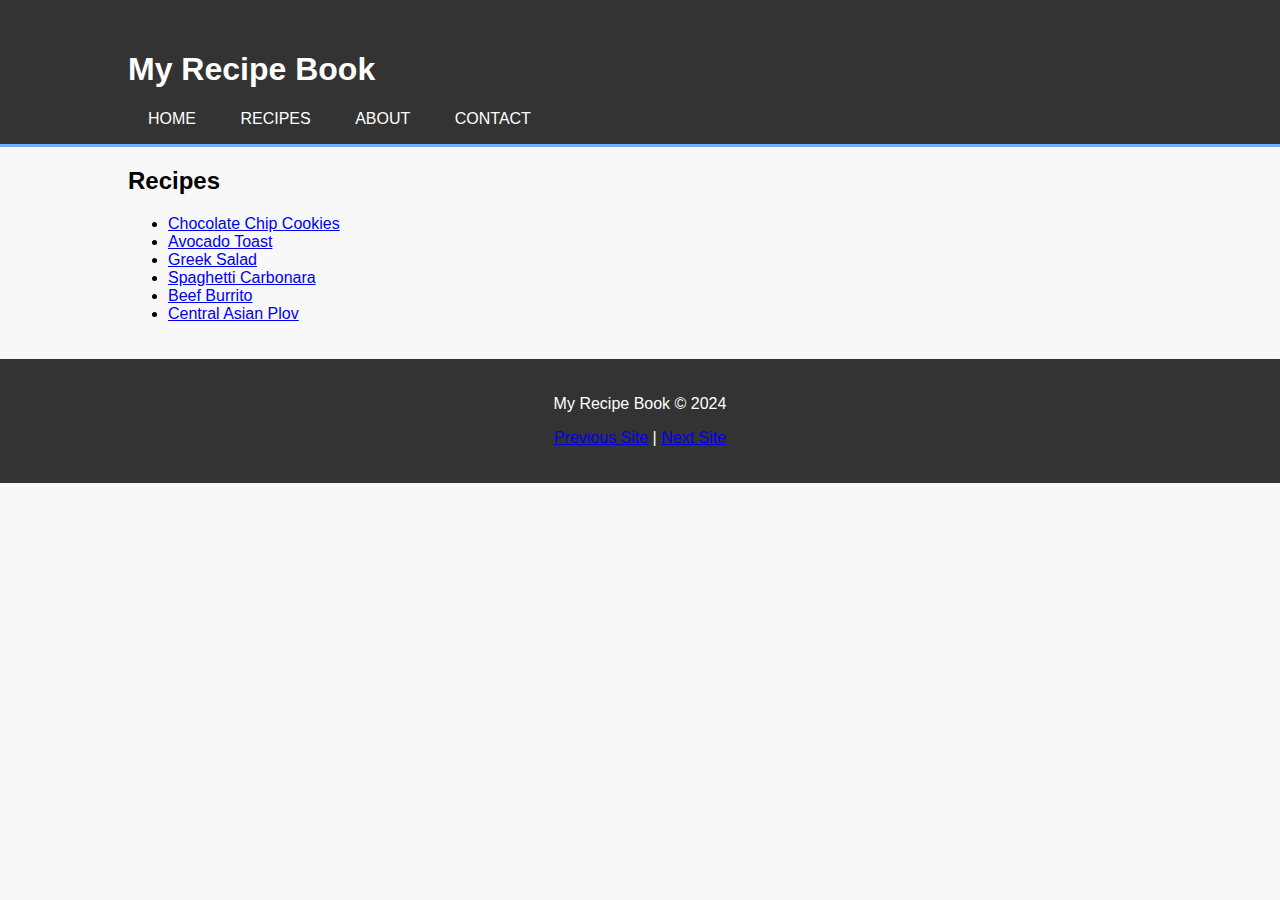
<file: index.html>
<!DOCTYPE html>
<html lang="en">
<head>
    <meta charset="UTF-8">
    <meta name="viewport" content="width=device-width, initial-scale=1.0">
    <title>Recipe Book</title>
    <link rel="stylesheet" href="styles.css">
</head>
<body>
    <header>
        <div class="container">
            <h1>My Recipe Book</h1>
            <nav>
                <ul>
                    <li><a href="#">Home</a></li>
                    <li><a href="#">Recipes</a></li>
                    <li><a href="#">About</a></li>
                    <li><a href="#">Contact</a></li>
                </ul>
            </nav>
        </div>
    </header>

    <div class="container">
        <h2>Recipes</h2>
        <ul>
            <li><a href="chocolateChipCookies.html">Chocolate Chip Cookies</a></li>
            <li><a href="avocadoToast.html">Avocado Toast</a></li>
            <li><a href="greekSalad.html">Greek Salad</a></li>
            <li><a href="spaghettiCarbonara.html">Spaghetti Carbonara</a></li>
            <li><a href="beefBurrito.html">Beef Burrito</a></li>
            <li><a href="centralAsianPlov.html">Central Asian Plov</a></li>
            <!-- Add more recipes here -->
        </ul>
    </div>

    <footer>
        <p>My Recipe Book &copy; 2024</p>
        <p><a href="http://prevsite.com">Previous Site</a> | <a href="http://nextsite.com">Next Site</a></p>
    </footer>
</body>
</html>
</file>
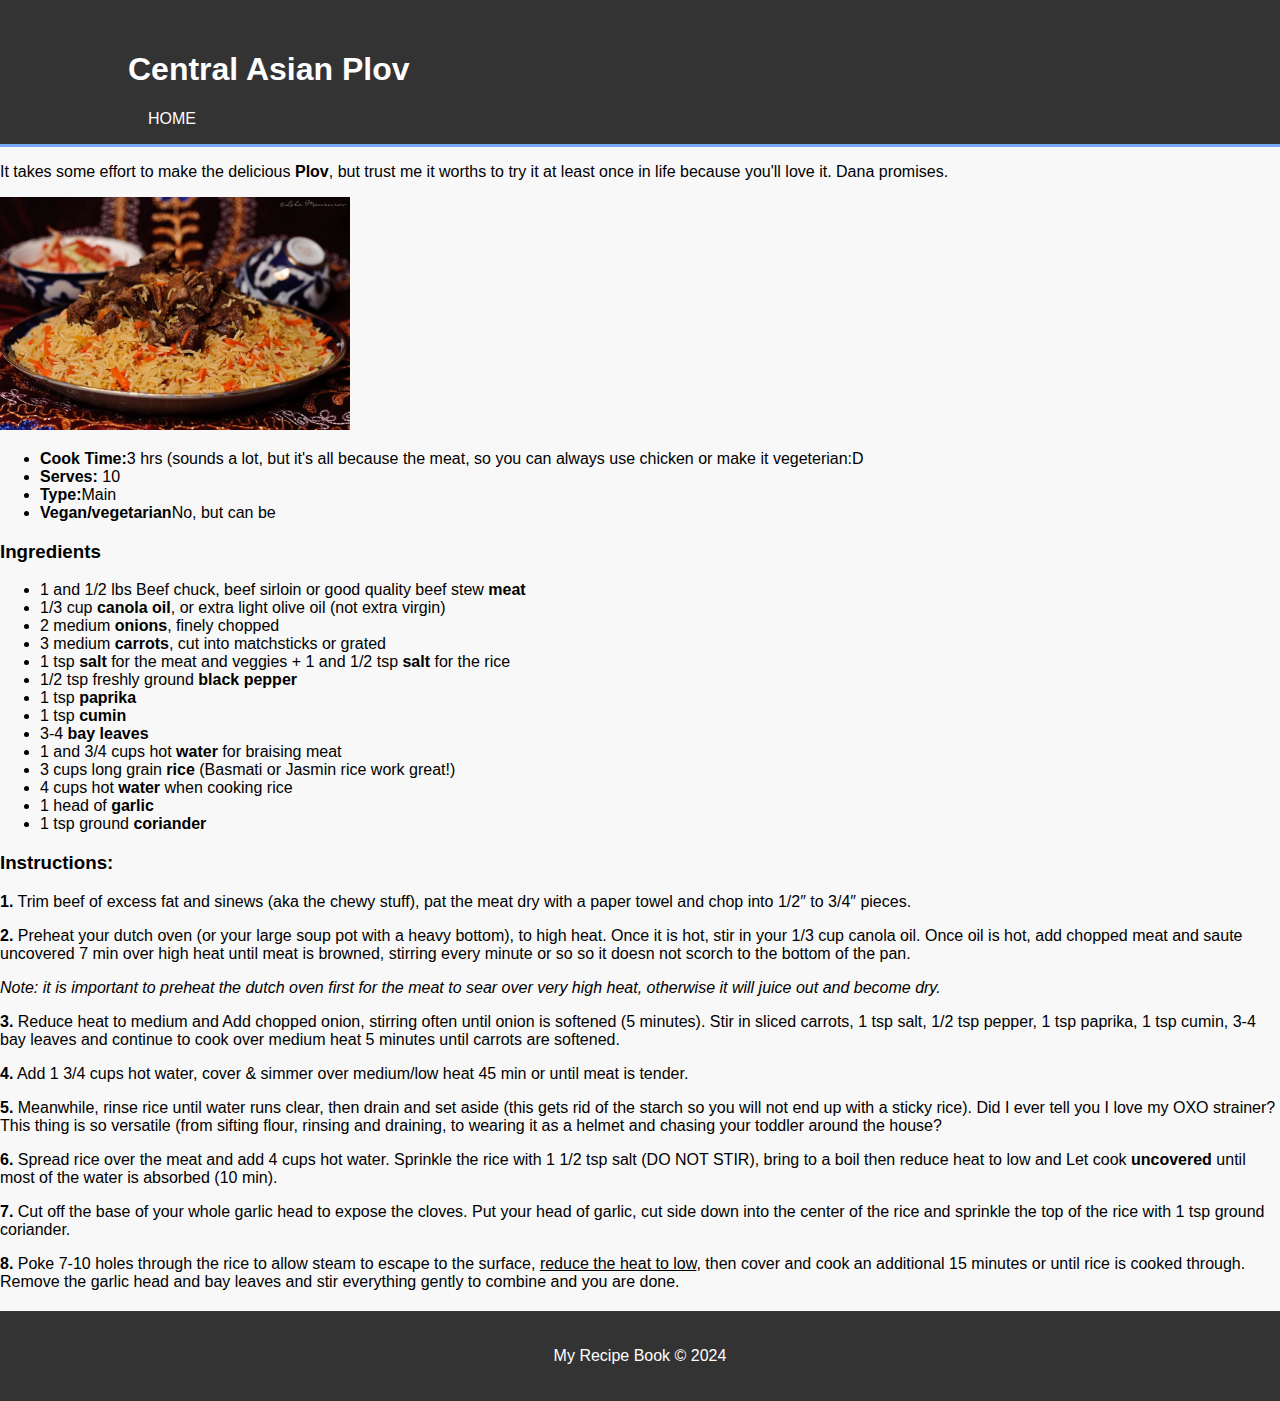
<file: centralAsianPlov.html>
<!DOCTYPE html>
<html lang="en">
<head>
    <meta charset="UTF-8">
    <meta name="viewport" content="width=device-width, initial-scale=1.0">
    <link rel="stylesheet" href="styles.css">
</head>
    <body>
        <header>
            <div class="container">
                    <h1>Central Asian Plov</h1>
                <nav>
                    <ul>
                        <li><a href="index.html">Home</a></li>
                    </ul>
                </nav>
            </div>
        </header>
        <p>It takes some effort to make the delicious <strong>Plov</strong>, but trust me it worths to try it at least once in life because you'll love it. Dana promises.</p>
        <img style: width="350px" src="./images/Plov.jpg" alt="My Image">
        
        <ul>
            <li><strong>Cook Time:</strong>3 hrs (sounds a lot, but it's all because the meat, so you can always use chicken or make it vegeterian:D</li>
            <li><strong>Serves:</strong> 10</li>
            <li><strong>Type:</strong>Main</li>
            <li><strong>Vegan/vegetarian</strong>No, but can be</li>
        </ul>
        <h3>Ingredients</h3>
        <ul>
            
            <li>1 and 1/2 lbs Beef chuck, beef sirloin or good quality beef stew <strong>meat</strong> </li>
            <li>1/3 cup <strong>canola oil</strong>, or extra light olive oil (not extra virgin)</li>
            <li>2 medium <strong>onions</strong>, finely chopped</li>
            <li>3 medium <strong>carrots</strong>, cut into matchsticks or grated</li>
            <li>1 tsp <strong>salt</strong> for the meat and veggies + 1 and 1/2 tsp <strong>salt</strong> for the rice</li>
            <li>1/2 tsp freshly ground <strong>black pepper</strong> </li>
            <li>1 tsp <strong>paprika</strong></li>
            <li>1 tsp <strong>cumin</strong></li>
            <li>3-4 <strong>bay leaves</strong></li>
            <li>1 and 3/4 cups hot <strong>water</strong> for braising meat</li>
            <li>3 cups long grain <strong>rice</strong> (Basmati or Jasmin rice work great!)</li>
            <li>4 cups hot <strong>water</strong> when cooking rice</li>
            <li>1 head of <strong>garlic</strong></li>
            <li>1 tsp ground <strong>coriander</strong></li>
        </ul>

        <h3>Instructions:</h3>
        
        <p><strong>1.</strong> Trim beef of excess fat and sinews (aka the chewy stuff), pat the meat dry with a paper towel and chop into 1/2″ to 3/4″ pieces.</p>
        <p><strong>2.</strong>  Preheat your dutch oven (or your large soup pot with a heavy bottom), to high heat. Once it is hot, stir in your 1/3 cup canola oil. Once oil is hot, add chopped meat and saute uncovered 7 min over high heat until meat is browned, stirring every minute or so so it doesn not scorch to the bottom of the pan.</p> 
            <p> <i>Note: it is important to preheat the dutch oven first for the meat to sear over very high heat, otherwise it will juice out and become dry. </i> </p> 
        <p><strong>3.</strong>  Reduce heat to medium and Add chopped onion, stirring often until onion is softened (5 minutes). Stir in sliced carrots, 1 tsp salt, 1/2 tsp pepper, 1 tsp paprika, 1 tsp cumin, 3-4 bay leaves and continue to cook over medium heat 5 minutes until carrots are softened.</p>
        <p><strong>4.</strong> Add 1 3/4 cups hot water, cover & simmer over medium/low heat 45 min or until meat is tender.</p>
        <p><strong>5.</strong> Meanwhile, rinse rice until water runs clear, then drain and set aside (this gets rid of the starch so you will not end up with a sticky rice). Did I ever tell you I love my OXO strainer? This thing is so versatile (from sifting flour, rinsing and draining, to wearing it as a helmet and chasing your toddler around the house?</p>
        <p><strong>6.</strong> Spread rice over the meat and add 4 cups hot water. Sprinkle the rice with 1 1/2 tsp salt (DO NOT STIR), bring to a boil then reduce heat to low and Let cook <strong>uncovered</strong> until most of the water is absorbed (10 min).</p>
        <p><strong>7.</strong> Cut off the base of your whole garlic head to expose the cloves. Put your head of garlic, cut side down into the center of the rice and sprinkle the top of the rice with 1 tsp ground coriander.</p>
        <p><strong>8.</strong>  Poke 7-10 holes through the rice to allow steam to escape to the surface, <u>reduce the heat to low</u>, then cover and cook an additional 15 minutes or until rice is cooked through. Remove the garlic head and bay leaves and stir everything gently to combine and you are done.</p>

        <footer>
            <p>My Recipe Book &copy; 2024</p>
        </footer>
</body>
</html>
</file>
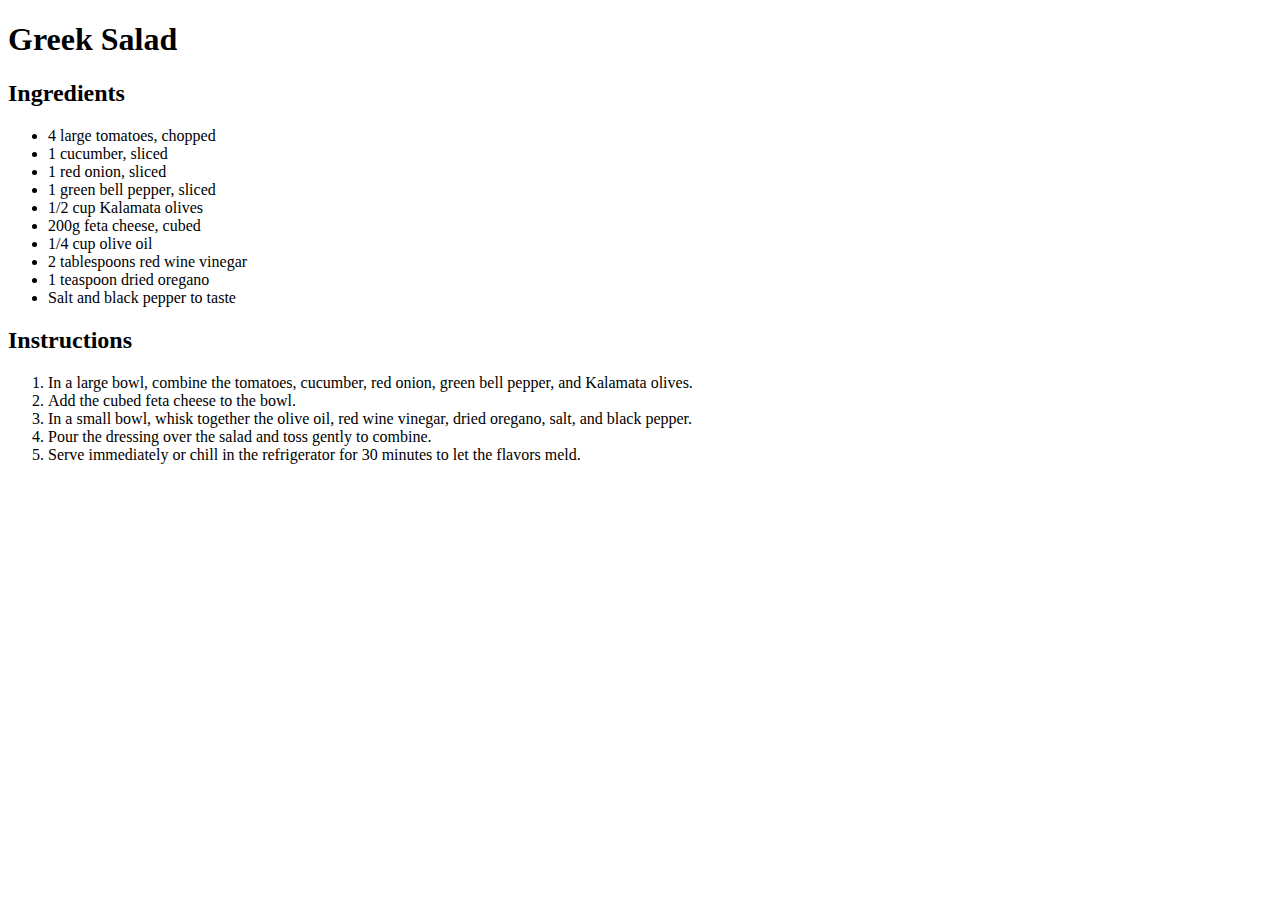
<file: greekSalad.html>
<!DOCTYPE html>
<html lang="en">
<head>
    <meta charset="UTF-8">
    <meta name="viewport" content="width=device-width, initial-scale=1.0">
    <title>Greek Salad Recipe</title>
</head>
<body>
    <h1>Greek Salad</h1>
    <h2>Ingredients</h2>
    <ul>
        <li>4 large tomatoes, chopped</li>
        <li>1 cucumber, sliced</li>
        <li>1 red onion, sliced</li>
        <li>1 green bell pepper, sliced</li>
        <li>1/2 cup Kalamata olives</li>
        <li>200g feta cheese, cubed</li>
        <li>1/4 cup olive oil</li>
        <li>2 tablespoons red wine vinegar</li>
        <li>1 teaspoon dried oregano</li>
        <li>Salt and black pepper to taste</li>
    </ul>
    <h2>Instructions</h2>
    <ol>
        <li>In a large bowl, combine the tomatoes, cucumber, red onion, green bell pepper, and Kalamata olives.</li>
        <li>Add the cubed feta cheese to the bowl.</li>
        <li>In a small bowl, whisk together the olive oil, red wine vinegar, dried oregano, salt, and black pepper.</li>
        <li>Pour the dressing over the salad and toss gently to combine.</li>
        <li>Serve immediately or chill in the refrigerator for 30 minutes to let the flavors meld.</li>
    </ol>
</body>
</html>
</file>
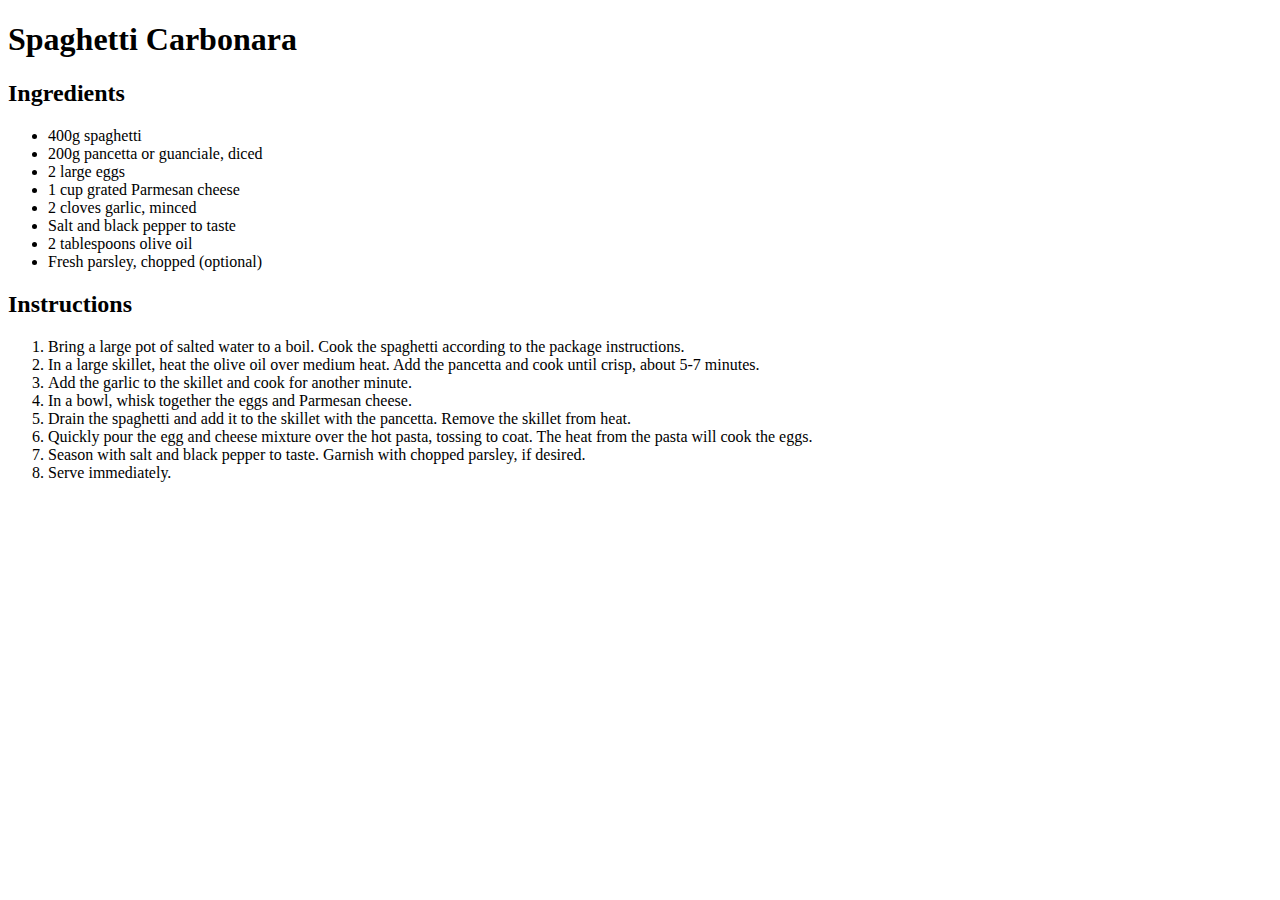
<file: spaghettiCarbonara.html>
<!DOCTYPE html>
<html lang="en">
<head>
    <meta charset="UTF-8">
    <meta name="viewport" content="width=device-width, initial-scale=1.0">
    <title>Spaghetti Carbonara Recipe</title>
</head>
<body>
    <h1>Spaghetti Carbonara</h1>
    <h2>Ingredients</h2>
    <ul>
        <li>400g spaghetti</li>
        <li>200g pancetta or guanciale, diced</li>
        <li>2 large eggs</li>
        <li>1 cup grated Parmesan cheese</li>
        <li>2 cloves garlic, minced</li>
        <li>Salt and black pepper to taste</li>
        <li>2 tablespoons olive oil</li>
        <li>Fresh parsley, chopped (optional)</li>
    </ul>
    <h2>Instructions</h2>
    <ol>
        <li>Bring a large pot of salted water to a boil. Cook the spaghetti according to the package instructions.</li>
        <li>In a large skillet, heat the olive oil over medium heat. Add the pancetta and cook until crisp, about 5-7 minutes.</li>
        <li>Add the garlic to the skillet and cook for another minute.</li>
        <li>In a bowl, whisk together the eggs and Parmesan cheese.</li>
        <li>Drain the spaghetti and add it to the skillet with the pancetta. Remove the skillet from heat.</li>
        <li>Quickly pour the egg and cheese mixture over the hot pasta, tossing to coat. The heat from the pasta will cook the eggs.</li>
        <li>Season with salt and black pepper to taste. Garnish with chopped parsley, if desired.</li>
        <li>Serve immediately.</li>
    </ol>
</body>
</html>
</file>
<file: styles.css>
body {
    font-family: Arial, sans-serif;
    background-color: #f8f8f8;
    margin: 0;
    padding: 0;
}
.container {
    width: 80%;
    margin: auto;
    overflow: hidden;
}
header {
    background: #333;
    color: #fff;
    padding-top: 30px;
    min-height: 70px;
    border-bottom: #77aaff 3px solid;
}
header a {
    color: #fff;
    text-decoration: none;
    text-transform: uppercase;
    font-size: 16px;
}
header ul {
    padding: 0;
    list-style: none;
}
header li {
    display: inline;
    padding: 0 20px 0 20px;
}
.recipe {
    background: #fff;
    padding: 20px;
    margin-top: 20px;
    box-shadow: 0 0 20px rgba(0, 0, 0, 0.1);
}
.recipe img {
    max-width: 100%;
    height: auto;
}
.recipe ul, .recipe ol {
    padding-left: 20px;
}
footer {
    background: #333;
    color: #fff;
    text-align: center;
    padding: 20px;
    margin-top: 20px;
}
</file>
